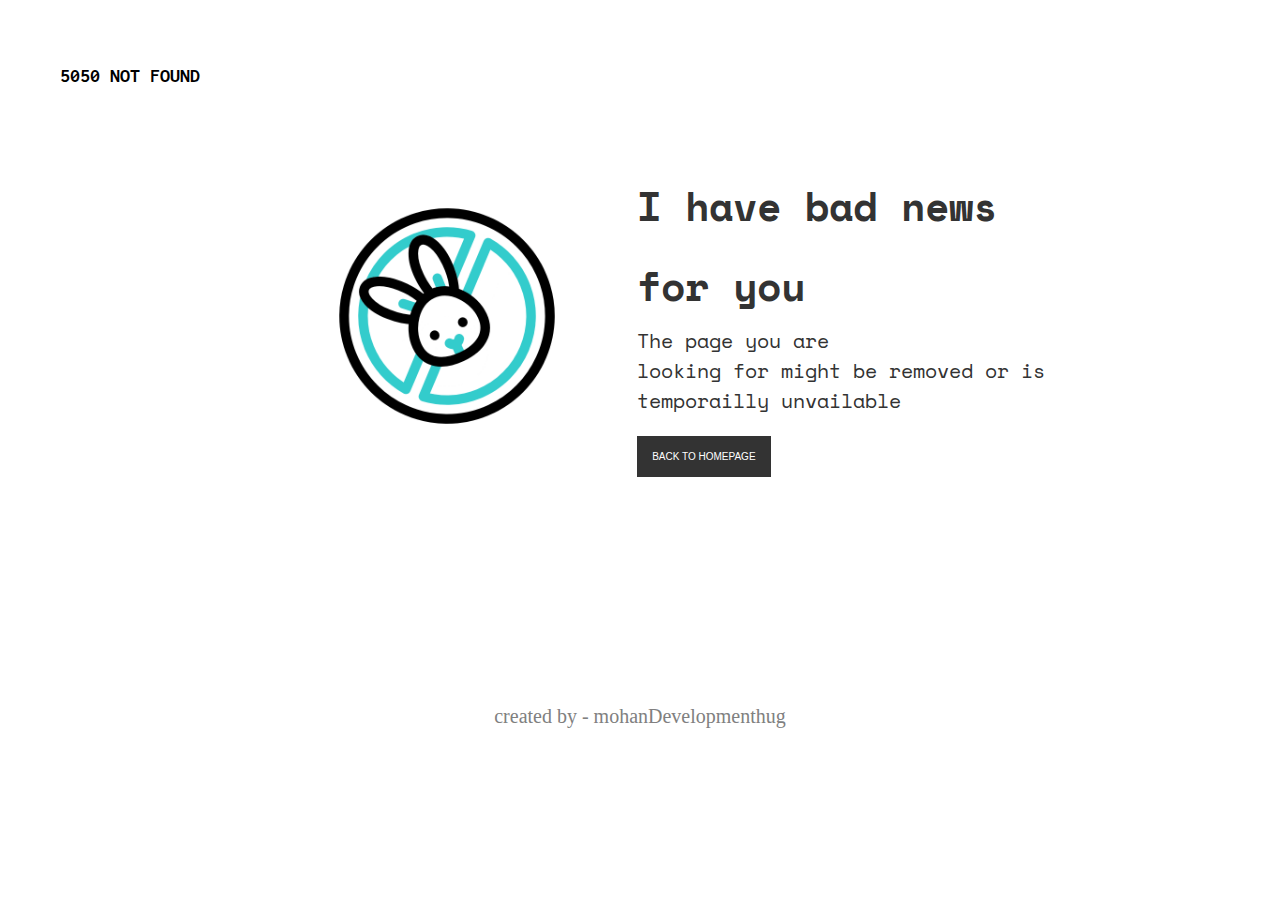
<file: index.html>
<!DOCTYPE html>
<html lang="en">
<head>
    <meta charset="UTF-8">
    <meta name="viewport" content="width=device-width, initial-scale=1.0">
    <title>error project</title>
    <link rel="stylesheet" href="reseat.css">
    <link rel="stylesheet" href="style.css">
    <link rel="preconnect" href="https://fonts.googleapis.com">
    <link rel="preconnect" href="https://fonts.gstatic.com" crossorigin>
    <link href="https://fonts.googleapis.com/css2?family=Inconsolata:wght@200..900&family=Space+Mono:ital,wght@0,400;0,700;1,400;1,700&display=swap" rel="stylesheet">
    <link rel="preconnect" href="https://fonts.googleapis.com">
    <link rel="preconnect" href="https://fonts.gstatic.com" crossorigin>
    <link href="https://fonts.googleapis.com/css2?family=Inconsolata:wght@200..900&display=swap" rel="stylesheet">
</head>
<body>
    <div class="background-image"></div>

<style>
    {
        margin: 0;
        padding: 0;
    }
    background-image {
        background-image: url(\image only.png);
        background-size: cover;
        background-repeat: no-repeat;
        width: 200px;
        height: 100vh;
    }
</style>
    <header>
        5050 not found
    </header>
    <main>
        <div>
            <img src="icons - Copy.jpg" alt="icons Image">
        </div>
        <div>
            <h2>I have bad news <br>for you</h2>
            <p>The page you are <br>looking for might be removed or is <br>temporailly unvailable</p>
            <button>Back to homepage</button>
        </div>
    </main>
    <footer>
        created by - mohanDevelopmenthug
    </footer>
    
</body>
</html>
</file>
<file: reseat.css>
html, body, div, span, applet, object, iframe,
h1, h2, h3, h4, h5, h6, p, blockquote, pre,
a, abbr, acronym, address, big, cite, code,
del, dfn, em, img, ins, kbd, q, s, samp,
small, strike, strong, sub, sup, tt, var,
b, u, i, center,
dl, dt, dd, ol, ul, li,
fieldset, form, label, legend,
table, caption, tbody, tfoot, thead, tr, th, td,
article, aside, canvas, details, embed,
figure, figcaption, footer, header, hgroup,
menu, nav, output, ruby, section, summary,
time, mark, audio, video {
    margin: 0;
    padding: 0;
    border: 0;
    font-size: 100%;
    font: inherit;
    vertical-align: baseline;
}

/* HTML5 display-role reset for older browsers */
article, aside, details, figcaption, figure,
footer, header, hgroup, menu, nav, section {
    display: block;
}

body {
    line-height: 1;
}

ol, ul {
    list-style: none;
}

blockquote, q {
    quotes: none;
}

blockquote:before, blockquote:after,
q:before, q:after {
    content: '';
    content: none;
}

table {
    border-collapse: collapse;
    border-spacing: 0;
}
</file>
<file: style.css>
header {
    height: 100px;
    font-size: 20px;
    padding-left: 60px;
    padding-top: 50px;
    font-family: "Inconsolata", monospace;
    text-transform: uppercase;
    font-weight: bold;
}

div {
    width: 49%;
    display: inline-block;
    vertical-align: top;
}

img{
    width: 300px;
    float: right;
    margin-right: 30px;
}

main {
    font-family: "Space Mono", monospace;
    height: 540px;
}

h2 {
    font-size: 40px;
    font-weight: bold;
    line-height: 2;
    color: #333333;
}

p {
    font-size: 20px;
    line-height: 1.5;
    color: #333333;
}

button {
    background-color: #333333;
    border: none;
    color: white;
    text-transform: uppercase;
    padding: 15px;
    font-size: 10px;
    margin-top: 20px;
}

footer {
    text-align: center;
    font-size: 20px;
    color: gray;
}
</file>
